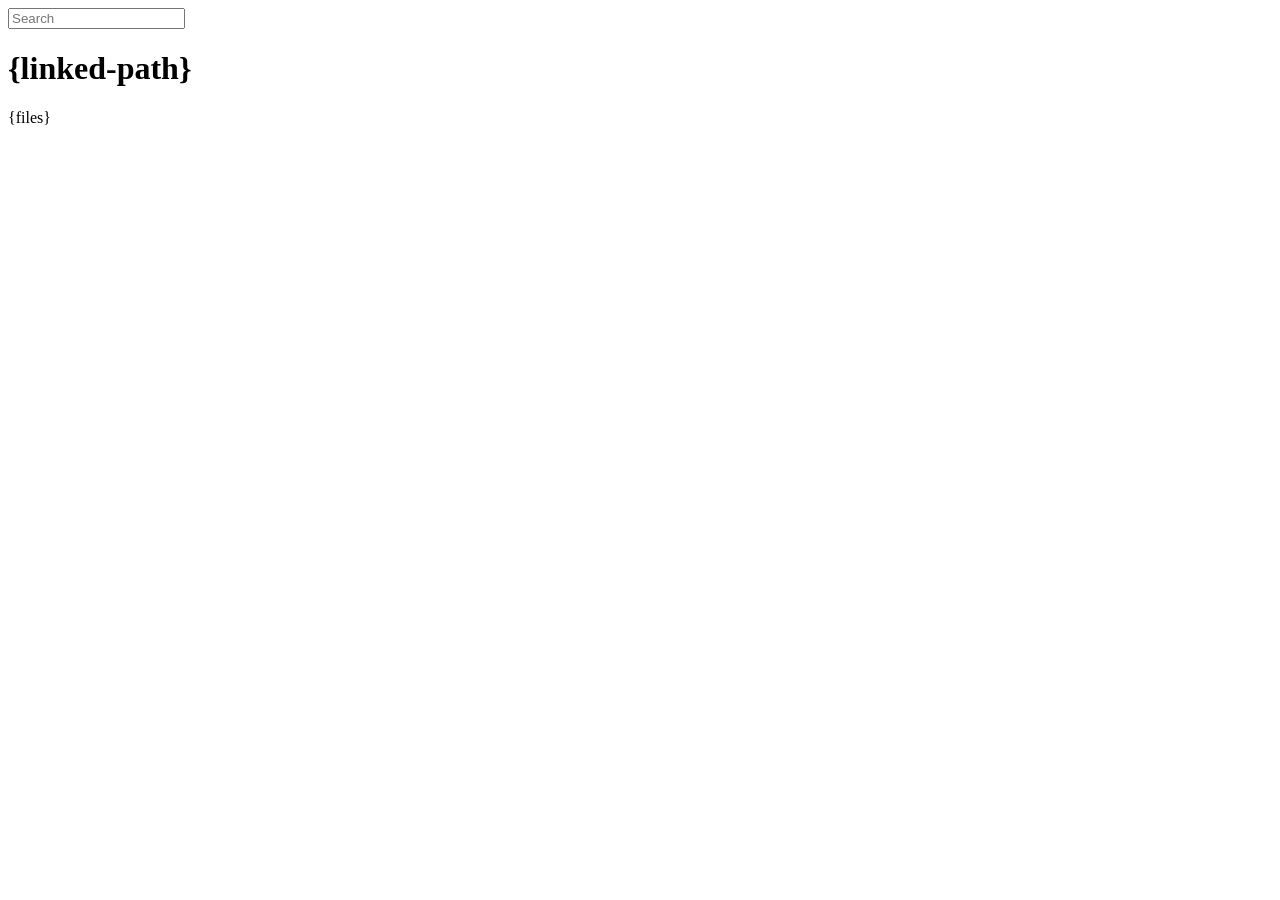
<file: login/node_modules/connect/lib/public/directory.html>
<!DOCTYPE html>
<html>
  <head>
    <meta charset='utf-8'> 
    <title>listing directory {directory}</title>
    <style>{style}</style>
    <script>
      function $(id){
        var el = 'string' == typeof id
          ? document.getElementById(id)
          : id;

        el.on = function(event, fn){
          if ('content loaded' == event) {
            event = window.attachEvent ? "load" : "DOMContentLoaded";
          }
          el.addEventListener
            ? el.addEventListener(event, fn, false)
            : el.attachEvent("on" + event, fn);
        };

        el.all = function(selector){
          return $(el.querySelectorAll(selector));
        };

        el.each = function(fn){
          for (var i = 0, len = el.length; i < len; ++i) {
            fn($(el[i]), i);
          }
        };

        el.getClasses = function(){
          return this.getAttribute('class').split(/\s+/);
        };

        el.addClass = function(name){
          var classes = this.getAttribute('class');
          el.setAttribute('class', classes
            ? classes + ' ' + name
            : name);
        };

        el.removeClass = function(name){
          var classes = this.getClasses().filter(function(curr){
            return curr != name;
          });
          this.setAttribute('class', classes);
        };

        return el;
      }

      function search() {
        var str = $('search').value
          , links = $('files').all('a');

        links.each(function(link){
          var text = link.textContent;

          if ('..' == text) return;
          if (str.length && ~text.indexOf(str)) {
            link.addClass('highlight');
          } else {
            link.removeClass('highlight');
          }
        });
      }

      $(window).on('content loaded', function(){
        $('search').on('keyup', search);
      });
    </script>
  </head>
  <body class="directory">
    <input id="search" type="text" placeholder="Search" autocomplete="off" />
    <div id="wrapper">
      <h1>{linked-path}</h1>
      {files}
    </div>
  </body>
</html>
</file>
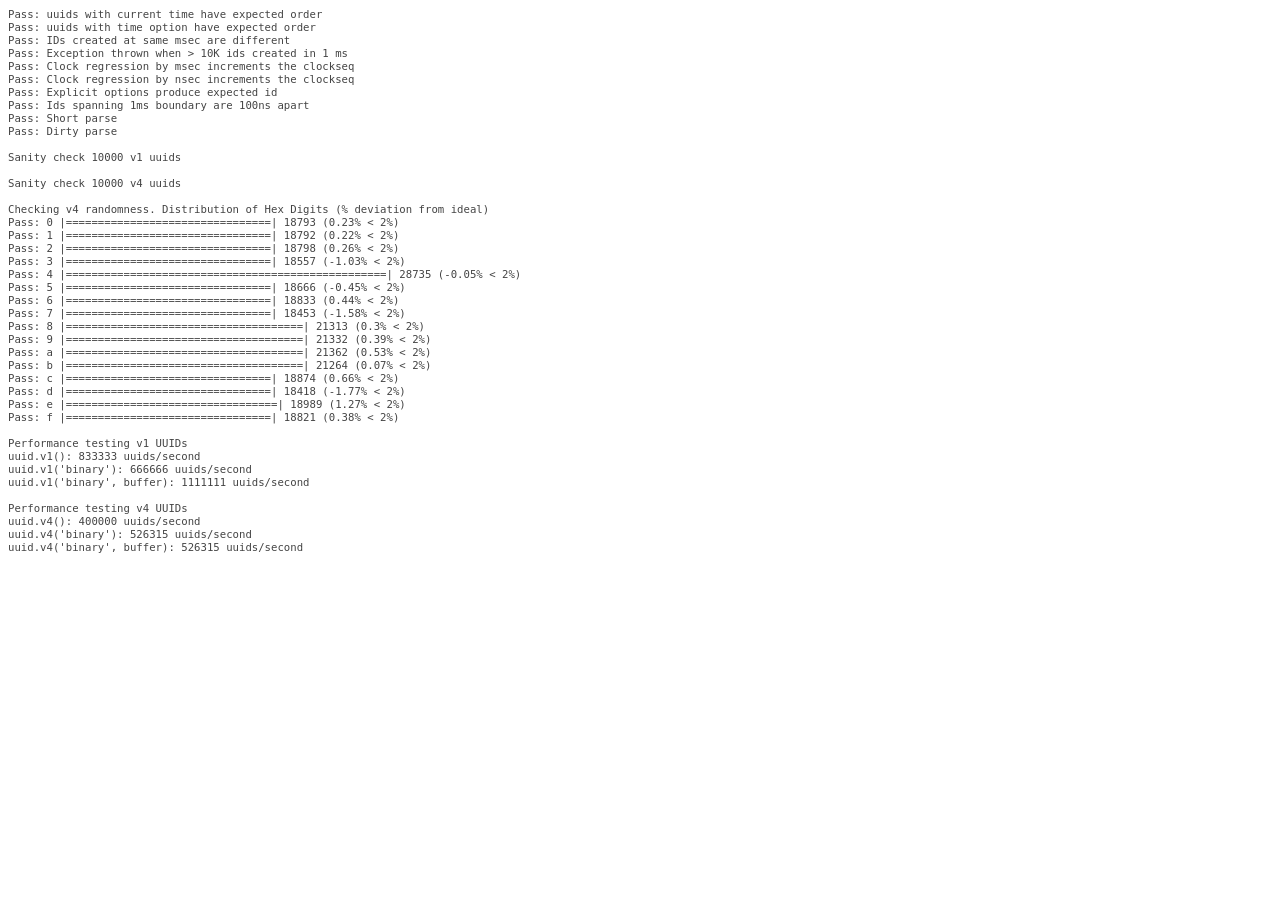
<file: login/node_modules/request/node_modules/node-uuid/test/test.html>
<html>
  <head>
    <style>
      div {
        font-family: monospace;
        font-size: 8pt;
      }
      div.log {color: #444;}
      div.warn {color: #550;}
      div.error {color: #800; font-weight: bold;}
    </style>
    <script src="../uuid.js"></script>
  </head>
  <body>
    <script src="./test.js"></script>
  </body>
</html>
</file>
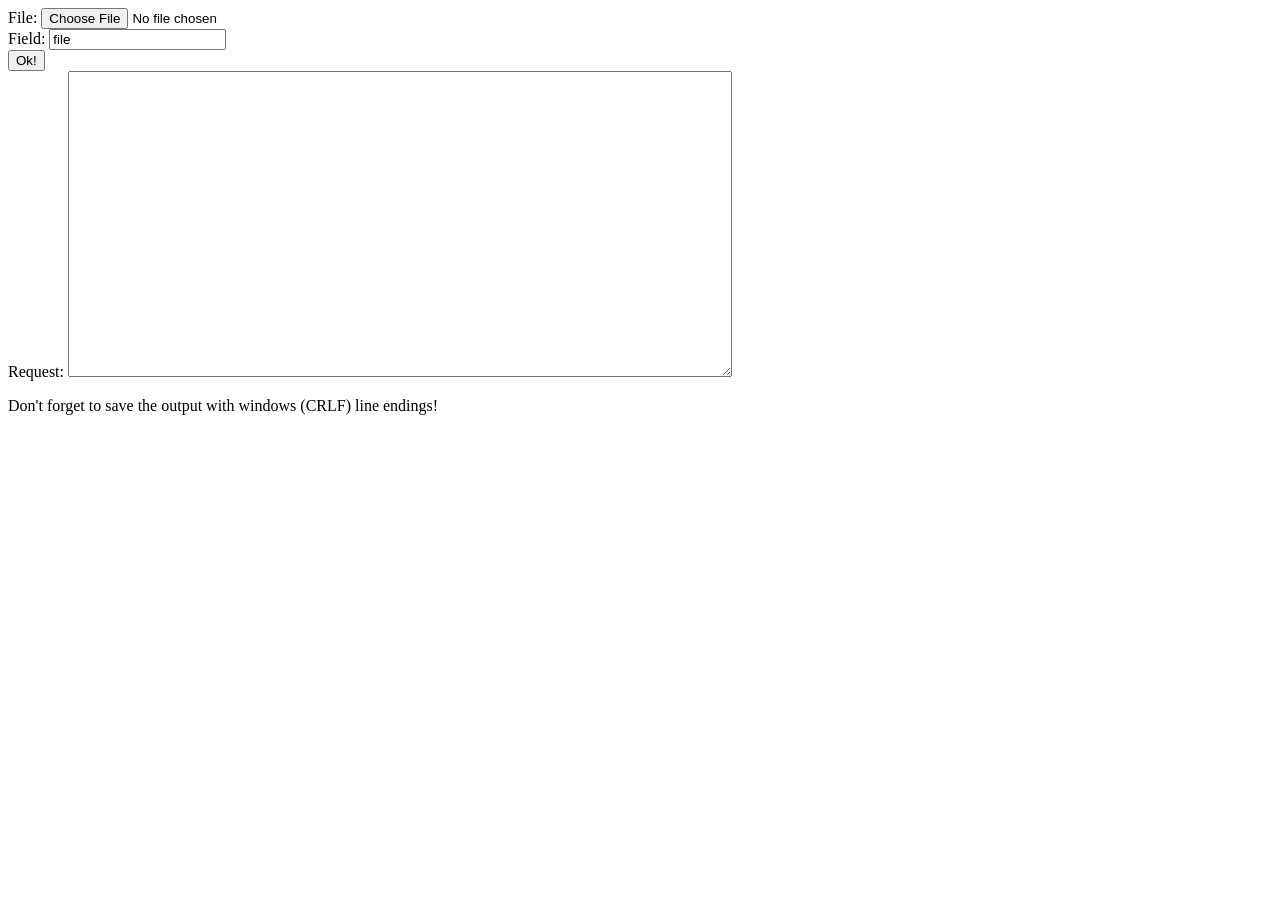
<file: login/node_modules/connect/node_modules/formidable/test/tools/base64.html>
<html>
<head>
	<title>Convert a file to a base64 request</title>

<script type="text/javascript">

function form_submit(e){
	console.log(e)

	var resultOutput = document.getElementById('resultOutput');
	var fileInput = document.getElementById('fileInput');
	var fieldInput = document.getElementById('fieldInput');

	makeRequestBase64(fileInput.files[0], fieldInput.value, function(err, result){
		resultOutput.value = result;
	});

	return false;
}

function makeRequestBase64(file, fieldName, cb){
	var boundary = '\\/\\/\\/\\/\\/\\/\\/\\/\\/\\/\\/\\/\\/\\/\\/\\/\\/\\/\\/\\/\\/\\/\\/\\/\\/\\/\\/\\/\\/';
	var crlf = "\r\n";

	var reader = new FileReader();
	reader.onload = function(e){
		var body = '';

		body += '--' + boundary + crlf;
		body += 'Content-Disposition: form-data; name="' + fieldName + '"; filename="' + escape(file.name)+ '"' + crlf;
		body += 'Content-Type: ' + file.type + '' + crlf;
		body += 'Content-Transfer-Encoding: base64' + crlf
		body += crlf;
		body += e.target.result.substring(e.target.result.indexOf(',') + 1) + crlf;

		body += '--' + boundary + '--';

		var head = '';
		head += 'POST /upload HTTP/1.1' + crlf;
		head += 'Host: localhost:8080' + crlf;
		head += 'Content-Type: multipart/form-data; boundary=' + boundary + '' + crlf;
		head += 'Content-Length: ' + body.length + '' + crlf;

		cb(null, head + crlf + body);
	};

	reader.readAsDataURL(file);
}

</script>

</head>

<body>

<form action="" onsubmit="return form_submit();">
	<label>File: <input id="fileInput" type="file" /></label><br />
	<label>Field: <input id="fieldInput" type="text" value="file" /></label><br />
	<button type="submit">Ok!</button><br />
	<label>Request: <textarea id="resultOutput" readonly="readonly" rows="20" cols="80"></textarea></label><br />
</form>
<p>
Don't forget to save the output with windows (CRLF) line endings!
</p>

</body>
</html>
</file>
